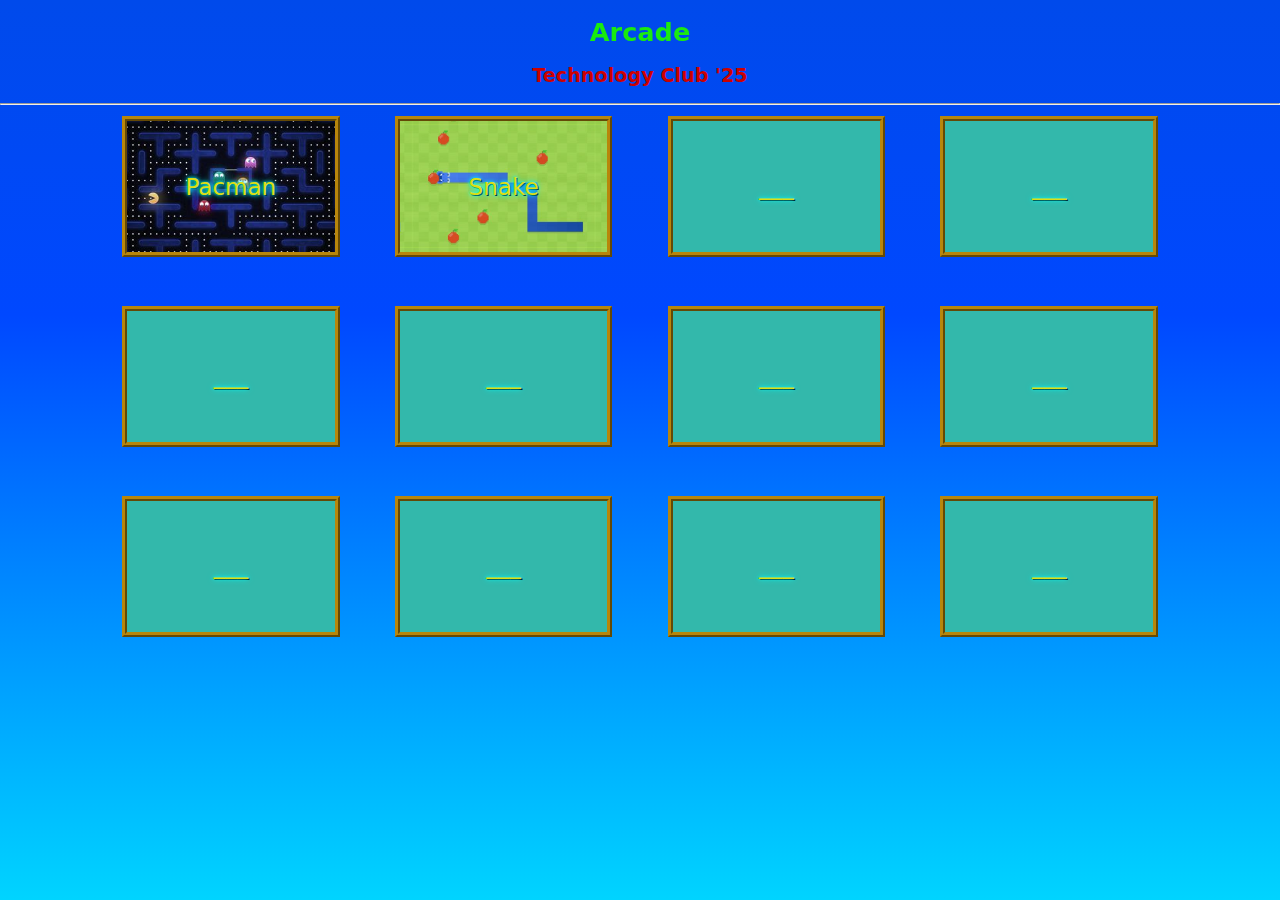
<file: index.html>
<!DOCTYPE html>
<html lang="en">

<head>
    <meta charset="UTF-8">
    <meta name="viewport" content="width=device-width, initial-scale=1.0">
    <title>Arcade</title>

    <link rel="stylesheet" href="./homepageStylesheets/backgroundGradient.css">
    <link rel="stylesheet" href="./homepageStylesheets/table.css">
    <link rel="stylesheet" href="./homepageStylesheets/style.css">
    <link rel="stylesheet" href="./homepageStylesheets/button.css">

    <script defer src="./homepageScripts/games.js"></script>
    <script src="./homepageScripts/main.js"></script>

</head>

<body>
    <div style="max-height: 15vh; text-align: center; display: inline;" class="ps2p unselectable">
        <h1 class="rainbow_text_animated" style="font-size: 2vw;">Arcade</h1>
        <h2 style="color: #cc0000; font-size: 1.5vw;">Technology Club '25</h2>
        <hr>
    </div>
    <table id="games">
        <tbody>
            <tr>
                <td>
                    <button type="button" class="game">
                </td>
                <td>
                    <button type="button" class="game">
                </td>
                <td>
                    <button type="button" class="game">
                </td>
                <td>
                    <button type="button" class="game">
                </td>
            </tr>
            <tr>
                <td>
                    <button type="button" class="game">
                </td>
                <td>
                    <button type="button" class="game">
                </td>
                <td>
                    <button type="button" class="game">
                </td>
                <td>
                    <button type="button" class="game">
                </td>
            </tr>
            <tr>
                <td>
                    <button type="button" class="game">
                </td>
                <td>
                    <button type="button" class="game">
                </td>
                <td>
                    <button type="button" class="game">
                </td>
                <td>
                    <button type="button" class="game">
                </td>
            </tr>
        </tbody>

    </table>

</body>

</html>
</file>
<file: homepageStylesheets/backgroundGradient.css>
body {
    background: #004aeb;
    background: linear-gradient(180deg, rgba(0, 74, 235, 1) 0%, rgba(0, 72, 255, 1) 35%, rgba(0, 212, 255, 1) 100%);
    background-repeat: no-repeat;
    background-attachment: fixed;

    height: 100%;
    margin: 0;
    padding: 0;
}
</file>
<file: homepageStylesheets/table.css>
#games {
    width: 80%;
    height: 80%;
    margin: auto;
    margin-bottom: 5vh;
}
.game {   
    margin-right: 4vw;
    margin-bottom: 5vh;
    width: 17vw;
    height: 19vh;
    max-height: 11vw;
    max-width: 44vh;
    cursor: pointer;
}

#games tr td:last-child button { margin-right: 0; }
#games tr:last-child td button { margin-bottom: 0; }
</file>
<file: homepageStylesheets/style.css>
.ps2p,
.game {
    font-family: "Press Start 2P", system-ui;
    font-weight: 200;
    font-style: normal;   
}

.unselectable {
    -webkit-user-select: none;
    -webkit-touch-callout: none;
    -moz-user-select: none;
    -ms-user-select: none;
    user-select: none;

}

/*
Source - https://stackoverflow.com/a
Posted by Austen Holland, modified by community. See post 'Timeline' for change history
Retrieved 2025-11-29, License - CC BY-SA 4.0
*/
.rainbow_text_animated {
    background: linear-gradient(to right,  #00ff00, #ff3399, #ffbc2d);
    -webkit-background-clip: text;
    background-clip: text;
    color: transparent;
    animation: rainbow_animation 6s ease-in-out infinite;
    background-size: 1000% 100%;
}

@keyframes rainbow_animation {
    0%,100% {
        background-position: 0 0;
    }

    50% {
        background-position: 100% 0;
    }
}
</file>
<file: homepageStylesheets/button.css>
.game {
    border: 0.4vw ridge darkgoldenrod;
    background: #33b8ab;
    background-position: center;
    background-size: 80%;
    text-shadow:
        0 0 0.25vw #0ff,
        0 0 0.5vw #0ff,
        /* 0 0 0.75vw #0ff, */
        0.1vw 0.1vw 0 #000000;
    color: rgb(222, 222, 19);
    font-size: 1.8vw;
}

.game:hover {
    box-shadow: 0.1vw 0.2vw 0.2vw 0.4vw #043b3f6b;
    filter: brightness(90%);
}
</file>
